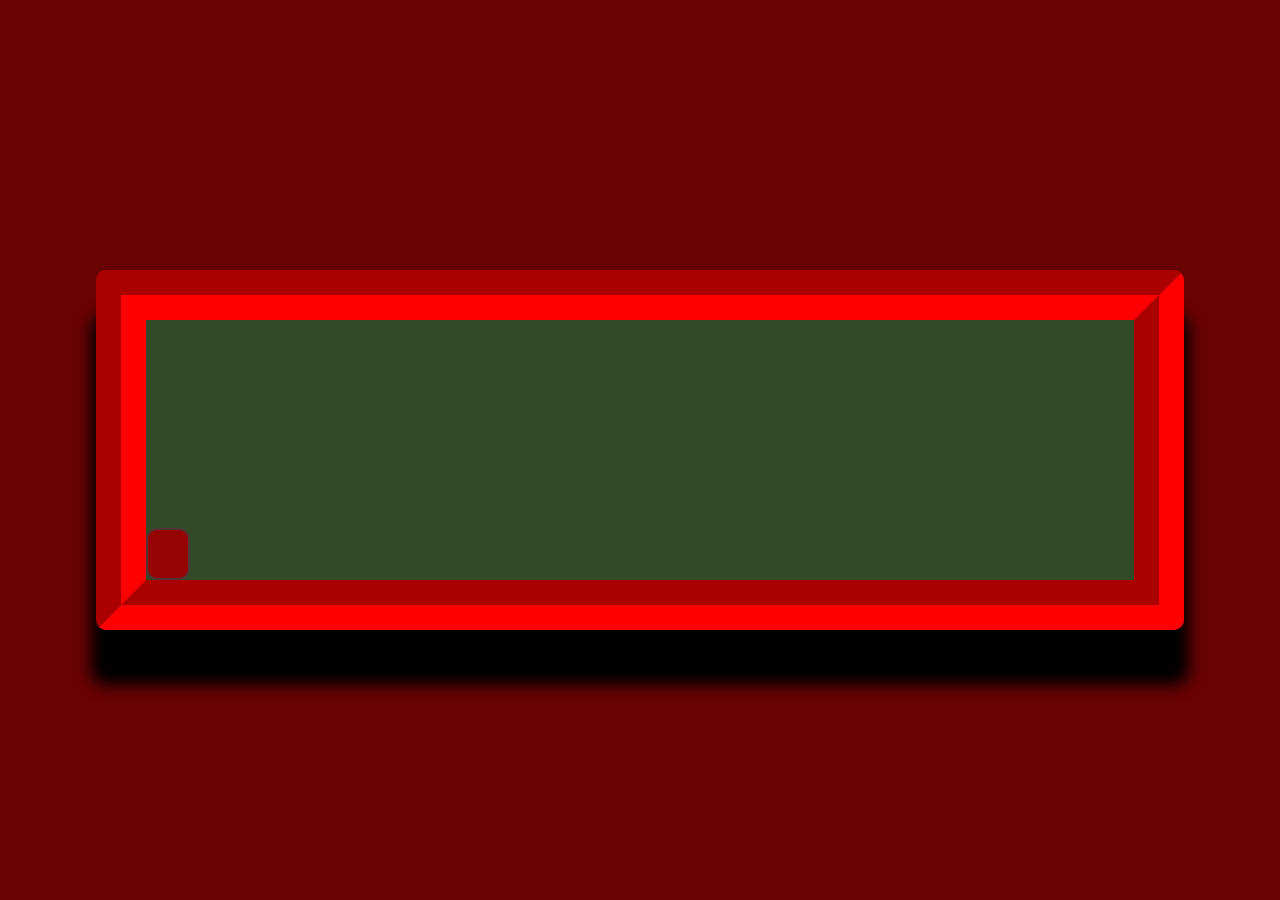
<file: index.html>
<!DOCTYPE html>
<html lang="en">
<head>
    <meta charset="UTF-8">
    <meta name="viewport" content="width=device-width, initial-scale=1.0">
    <title>Clock</title>
    <link rel="stylesheet" href="./clock.css">
</head>
<body>
    <div class="box">
        <div class="clock">
            <div class="display-box">
                
            </div>
            <div class="dayMonth">

            </div>
        </div>
    </div>


    <script src="./clock.js"></script>
</body>
</html>
</file>
<file: clock.css>
body{
    margin: 0;
    padding: 0;
    background-color: rgb(104, 3, 3);
}
.box{
    /* border: 2px solid rgb(247, 246, 246); */
    box-sizing: border-box;
    width: 85%;
    height: 400px;
    margin: 0 auto;
    position: absolute;
    top: 50%;
    left: 50%;
    transform: translate(-50%,-50%);
}
.box .clock{
    border: 50px groove red;
    box-sizing: border-box;
    border-radius: 10px;
    background-color: #314a28;
    box-shadow: 0 50px 15px 5px;
    width: 100%;
    height: 90%;
    margin: 0 auto;
    position: absolute;
    top: 50%;
    left: 50%;
    transform: translate(-50%,-50%);
}

.box .clock .display-box{
    /* border: 2px solid teal; */
    box-sizing: border-box;
    color: red;
    text-shadow: 0 5px 5px black;
    height: 80%;
    font-size: 90px;
    font-family: sans-serif;
    text-align: center;
    line-height: 250px;
}

.box .clock .dayMonth{
    border: 2px solid rgb(81, 52, 52);
    background-color: #970303;
    border-radius: 11px;
    width: fit-content;
    padding:0 20px;
    box-sizing: border-box;
    height: 20%;
    color: rgb(255, 33, 33);
    font-size: 33px;
    text-align: center;
    font-family: sans-serif;
    text-shadow: 0 3px 5px #000;
}
</file>
